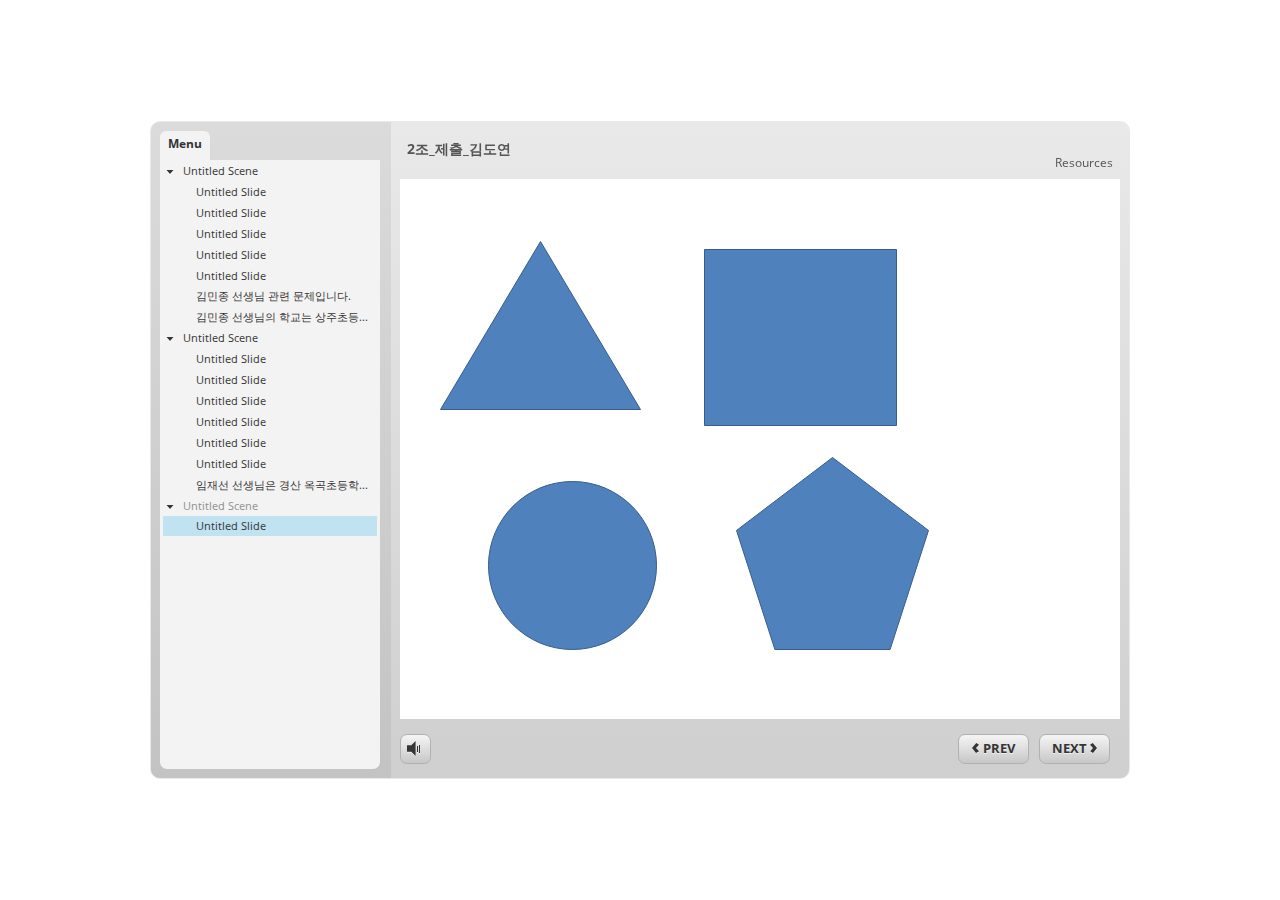
<file: story_html5.html>
<!DOCTYPE html>
<html lang="en-US">
<head>
  <meta charset="utf-8">
  <!-- Created using Storyline 3 - http://www.articulate.com  -->
  <!-- version: 3.11.23355.0 -->
  <title>2&#51312;_&#51228;&#52636;_&#44608;&#46020;&#50672;</title>
  <meta http-equiv="x-ua-compatible" content="IE=edge" />
  <meta name="viewport" content="width=device-width, initial-scale=1.0, user-scalable=no, shrink-to-fit=no, minimal-ui" />
  <meta name="apple-mobile-web-app-capable" content="yes" />
  <style>
    html, body { height: 100%; padding: 0; margin: 0 }
    #app { height: 100%; width: 100%; }
  </style>
  
  <script>window.THREE = { };</script>
</head>
<body style="background: #FFFFFF" class="cs-HTML theme-classic">
  <!-- 360 -->
  <script>!function(e){function n(e,i){return e.test(i)}function i(e){var i=e||navigator.userAgent,o=i.split("[FBAN");if(void 0!==o[1]&&(i=o[0]),this.apple={phone:n(t,i),ipod:n(d,i),tablet:!n(t,i)&&n(s,i),device:n(t,i)||n(d,i)||n(s,i)},this.amazon={phone:n(h,i),tablet:!n(h,i)&&n(a,i),device:n(h,i)||n(a,i)},this.android={phone:n(h,i)||n(b,i),tablet:!n(h,i)&&!n(b,i)&&(n(a,i)||n(r,i)),device:n(h,i)||n(a,i)||n(b,i)||n(r,i)},this.windows={phone:n(l,i),tablet:n(p,i),device:n(l,i)||n(p,i)},this.other={blackberry:n(f,i),blackberry10:n(u,i),opera:n(c,i),firefox:n(A,i),chrome:n(w,i),device:n(f,i)||n(u,i)||n(c,i)||n(A,i)||n(w,i)},this.seven_inch=n(v,i),this.any=this.apple.device||this.android.device||this.windows.device||this.other.device||this.seven_inch,this.phone=this.apple.phone||this.android.phone||this.windows.phone,this.tablet=this.apple.tablet||this.android.tablet||this.windows.tablet,"undefined"==typeof window)return this}function o(){var e=new i;return e.Class=i,e}var t=/iPhone/i,d=/iPod/i,s=/iPad/i,b=/(?=.*\bAndroid\b)(?=.*\bMobile\b)/i,r=/Android/i,h=/(?=.*\bAndroid\b)(?=.*\bSD4930UR\b)/i,a=/(?=.*\bAndroid\b)(?=.*\b(?:KFOT|KFTT|KFJWI|KFJWA|KFSOWI|KFTHWI|KFTHWA|KFAPWI|KFAPWA|KFARWI|KFASWI|KFSAWI|KFSAWA)\b)/i,l=/IEMobile/i,p=/(?=.*\bWindows\b)(?=.*\bARM\b)/i,f=/BlackBerry/i,u=/BB10/i,c=/Opera Mini/i,w=/(CriOS|Chrome)(?=.*\bMobile\b)/i,A=/(?=.*\bFirefox\b)(?=.*\bMobile\b)/i,v=new RegExp("(?:Nexus 7|BNTV250|Kindle Fire|Silk|GT-P1000)","i");"undefined"!=typeof module&&module.exports&&"undefined"==typeof window?module.exports=i:"undefined"!=typeof module&&module.exports&&"undefined"!=typeof window?module.exports=o():"function"==typeof define&&define.amd?define("isMobile",[],e.isMobile=o()):e.isMobile=o()}(this);
    window.isMobile.apple.tablet = window.isMobile.apple.tablet ||
      (navigator.platform === 'MacIntel' && navigator.maxTouchPoints > 1);
    window.isMobile.apple.device = window.isMobile.apple.device || window.isMobile.apple.tablet;
    window.isMobile.tablet = window.isMobile.tablet || window.isMobile.apple.tablet;
    window.isMobile.any = window.isMobile.any || window.isMobile.apple.tablet;
  </script>

  <div id="focus-sink" aria-hidden="true" tabIndex="-1"></div>

  <div id="preso"></div>
  <script>
    window.DS = {};
    window.globals = {
      DATA_PATH_BASE: '',
      HAS_FRAME: true,
      HAS_SLIDE: true,

      lmsPresent: false,
      tinCanPresent: false,
      cmi5Present: false,
      aoSupport: false,
      scale: 'noscale',
      captureRc: false,
      browserSize: 'optimal',
      bgColor: '#FFFFFF',
      features: '',
      themeName: 'classic',
      preloaderColor: '#FFFFFF',
      suppressAnalytics: false,
      productChannel: 'perpetual',
      publishSource: 'storyline',
      aid: '',
      cid: '3d19e5cf-93d8-44c1-9b79-5e4d39af7b8f',
      playerVersion: '3.11.23355.0',
      maxIosVideoElements: 5,

      
      parseParams: function(qs) {
        if (window.globals.parsedParams != null) {
          return window.globals.parsedParams;
        }
        qs = (qs || window.location.search.substr(1)).split('+').join(' ');
        var params = {},
            tokens,
            re = /[?&]?([^=]+)=([^&]*)/g;

        while (tokens = re.exec(qs)) {
          params[decodeURIComponent(tokens[1]).trim()] =
            decodeURIComponent(tokens[2]).trim();
        }
        window.globals.parsedParams = params;
        return params;
      }

    };

    (function() {

      var classTypes = [ 'desktop', 'mobile', 'phone', 'tablet' ];

      var addDeviceClasses = function(prefix, testObj) {
        var curr, i;
        for (i = 0; i < classTypes.length; i++) {
          curr = classTypes[i];
          if (testObj[curr]) {
            document.body.classList.add(prefix + curr);
          }
        }
      };

      var params = window.globals.parseParams(),
          isDevicePreview = params.devicepreview === '1',
          isPhoneOverride = params.deviceType === 'phone' || (isDevicePreview && params.phone == '1'),
          isTabletOverride = (params.deviceType === 'tablet' || isDevicePreview) && !isPhoneOverride,
          isMobileOverride = isPhoneOverride || isTabletOverride;

      var deviceView = {
        desktop: !window.isMobile.any && !isMobileOverride,
        mobile: window.isMobile.any || isMobileOverride,
        phone: isPhoneOverride || (window.isMobile.phone && !isTabletOverride),
        tablet: isTabletOverride || window.isMobile.tablet
      };

      window.globals.deviceView = deviceView;
      window.isMobile.desktop = !window.isMobile.any;
      window.isMobile.mobile = window.isMobile.any;

      addDeviceClasses('view-', deviceView);

    })();
  </script>
  
  <script src='story_content/user.js' type=text/javascript></script>
  <div class="slide-loader"></div>

  <script type="text/javascript">
    if (window.globals.deviceView.isMobile) { var doc = document, loader = doc.body.querySelector('.slide-loader'); [ 1, 2, 3 ].forEach(function(n) { var d = doc.createElement('div'); d.style.backgroundColor = window.globals.preloaderColor; d.classList.add('mobile-loader-dot'); d.classList.add('dot' + n); loader.appendChild(d); }); }
  </script>

  <div class="mobile-load-title-overlay" style="display: none">
    <div class="mobile-load-title">2&#51312;_&#51228;&#52636;_&#44608;&#46020;&#50672;</div>
  </div>

  <div class="mobile-chrome-warning"></div>

  <script>
    
    if (window.autoSpider && window.vInterfaceObject) {
      document.querySelector('.mobile-load-title-overlay').style.display = 'none';
    }
  </script>

  

  <link rel="stylesheet" href="html5/data/css/output.min.css" data-noprefix />
</body>
<script src="html5/lib/scripts/ds-bootstrap.min.js"></script>
</html>
</file>
<file: html5/data/css/output.min.css>
@font-face {
  font-family: 'Open SansBold CharsBold73FC926B';
  src: url('[data-uri]');
  font-style: normal;
  font-weight: normal;
}
@font-face {
  font-family: 'Open Sans Charset1_ 5qZ0AE45A01';
  src: url('[data-uri]');
  font-style: normal;
  font-weight: normal;
}
@font-face {
  font-family: 'Tahoma Charset1_ 6EuJdoB43AD77B';
  src: url('[data-uri]');
  font-style: normal;
  font-weight: normal;
}
@font-face {
  font-family: 'TahomaBold Charset1Bold079F17A2';
  src: url('[data-uri]');
  font-style: normal;
  font-weight: normal;
}
.cs-pxabnsnfns00001100101 .cs-infopanel  {
  box-shadow: 0 1px 0 rgba(184, 184, 184, 1);
  background: rgba(255, 255, 255, 1);
}
.cs-pxabnsnfns00001100101 .cs-infopanel .cs-link {
  color: rgba(124, 34, 128, 1);
}
.cs-pxabnsnfns00001100101 .cs-infopanel .cs-link:hover {
  color: rgba(0, 0, 238, 1);
}
.cs-pxabnsnfns00001100101 .cs-infopanel .cs-name {
  color: rgba(68, 68, 68, 1);
}
.cs-pxabnsnfns00001100101 .cs-infopanel .cs-title {
  color: rgba(153, 153, 153, 1);
}
.cs-pxabnsnfns00001100101 .cs-infopanelpopup  {
  box-shadow: 0 1px 0 rgba(184, 184, 184, 1);
  background: linear-gradient(180deg, rgba(233, 233, 233, 1) 0%, rgba(207, 207, 207, 1) 100%);
}
.cs-pxabnsnfns00001100101 .cs-infopanelpopup .cs-link {
  color: rgba(124, 34, 128, 1);
}
.cs-pxabnsnfns00001100101 .cs-infopanelpopup .cs-link:hover {
  color: rgba(0, 0, 238, 1);
}
.cs-pxabnsnfns00001100101 .cs-infopanelpopup .cs-name {
  color: rgba(68, 68, 68, 1);
}
.cs-pxabnsnfns00001100101 .cs-infopanelpopup .cs-bio {
  color: rgba(153, 153, 153, 1);
}
.cs-pxabnsnfns00001100101 .cs-timer  {
  color: rgba(85, 85, 85, 1);
}
.cs-pxabnsnfns00001100101 .cs-duration stop:first-child {
  stop-color: rgba(0, 215, 255, 1);
}
.cs-pxabnsnfns00001100101 .cs-duration stop:last-child {
  stop-color: rgba(0, 171, 255, 1);
}
.cs-pxabnsnfns00001100101 .cs-elapsed stop:first-child {
  stop-color: rgba(254, 227, 71, 1);
}
.cs-pxabnsnfns00001100101 .cs-elapsed stop:last-child {
  stop-color: rgba(252, 204, 42, 1);
}
.cs-pxabnsnfns00001100101 .cs-timer .cs-pie .cs-innerstroke {
  stroke: rgba(199, 199, 199, 1);
}
.cs-pxabnsnfns00001100101 .cs-timer .cs-pie .cs-innerborder {
  stroke: rgba(255, 255, 255, 1);
}
.cs-pxabnsnfns00001100101 .cs-window  {
  box-shadow: 0 8px 5px rgba(0, 0, 0, 0.2);
  border-color: rgba(234, 234, 234, 1);
  background: rgba(243, 243, 243, 1);
  color: rgba(85, 85, 85, 1);
}
.cs-pxabnsnfns00001100101 .cs-window .cs-diva {
  border-color: rgba(247, 247, 247, 1);
}
.cs-pxabnsnfns00001100101 .cs-window .cs-divb {
  border-color: rgba(211, 211, 211, 1);
}
.cs-pxabnsnfns00001100101 .cs-editor .cs-editor-slide {
  color: rgba(85, 85, 85, 1);
}
.cs-pxabnsnfns00001100101 .cs-editor .cs-editor-html {
  color: rgba(68, 68, 68, 1);
}
.cs-pxabnsnfns00001100101 .cs-editor .cs-editor-button {
  text-shadow: 0 1px 0 rgba(240, 240, 240, 1);
  color: rgba(53, 53, 53, 1);
  border-color: rgba(177, 177, 177, 1);
  background: linear-gradient(180deg, rgba(245, 245, 245, 1) 0%, rgba(199, 199, 199, 1) 100%);
}
.cs-pxabnsnfns00001100101 .cs-editor .cs-editor-button:hover {
  background: linear-gradient(180deg, rgba(242, 242, 242, 1) 0%, rgba(175, 175, 175, 1) 100%);
}
.cs-pxabnsnfns00001100101 .cs-editor .cs-editor-button:active {
  background: linear-gradient(180deg, rgba(199, 199, 199, 1) 0%, rgba(244, 244, 244, 1) 100%);
}
.cs-pxabnsnfns00001100101 .cs-listitem  {
  color: rgba(53, 53, 53, 1);
  border-color: rgba(223, 223, 223, 1);
}
.cs-pxabnsnfns00001100101 .cs-listitem.cs-viewed {
  color: rgba(144, 144, 144, 1);
}
.cs-pxabnsnfns00001100101 .cs-listitem.cs-selected {
  color: rgba(53, 53, 53, 1);
  background: rgba(192, 226, 241, 1);
}
.cs-pxabnsnfns00001100101 .cs-listitem.cs-selected:hover {
  background: rgba(192, 226, 241, 1);
}
.cs-pxabnsnfns00001100101 .cs-listitem.cs-selected.hover {
  background: rgba(192, 226, 241, 1);
}
.cs-pxabnsnfns00001100101 .cs-listitem.cs-selected:focus {
  background: rgba(192, 226, 241, 1);
}
.cs-pxabnsnfns00001100101 .cs-listitem .cs-icon-carrot {
  fill: rgba(53, 53, 53, 1);
}
.cs-pxabnsnfns00001100101 .cs-listitem .cs-icon-carrot .cs-shadow {
  fill: rgba(255, 255, 255, 1);
}
.cs-pxabnsnfns00001100101 .cs-listitem:hover {
  background: rgba(230, 230, 230, 1);
}
.cs-pxabnsnfns00001100101 .cs-listitem.hover {
  background: rgba(230, 230, 230, 1);
}
.cs-pxabnsnfns00001100101 .cs-listitem:focus {
  background: rgba(230, 230, 230, 1);
}
.cs-pxabnsnfns00001100101 .cs-glossary  {
  color: rgba(53, 53, 53, 1);
}
.cs-pxabnsnfns00001100101 .cs-glossary .cs-scrolling-panel {
  background: rgba(231, 231, 231, 1);
}
.cs-pxabnsnfns00001100101 .cs-glossary .cs-term.cs-selected .cs-choice-list-trigger {
  color: rgba(53, 53, 53, 1);
  background: rgba(192, 226, 241, 1);
}
.cs-pxabnsnfns00001100101 .cs-glossary .cs-term.cs-selected .cs-choice-list-trigger:focus {
  color: rgba(53, 53, 53, 1);
  background: rgba(192, 226, 241, 1);
}
.cs-pxabnsnfns00001100101 .cs-glossary .cs-term:hover .cs-choice-list-trigger {
  background: rgba(230, 230, 230, 1);
}
.cs-pxabnsnfns00001100101 .cs-glossary .cs-term.hover .cs-choice-list-trigger {
  background: rgba(230, 230, 230, 1);
}
.cs-pxabnsnfns00001100101 .cs-glossary .cs-term .cs-choice-list-trigger:focus {
  background: rgba(230, 230, 230, 1);
}
.cs-pxabnsnfns00001100101 .cs-glossary .cs-diva {
  border-color: rgba(226, 226, 226, 1);
}
.cs-pxabnsnfns00001100101 .cs-glossary .cs-divb {
  border-color: rgba(226, 226, 226, 1);
}
.cs-pxabnsnfns00001100101 .cs-glossary .cs-divc {
  border-color: rgba(250, 250, 250, 1);
}
.cs-pxabnsnfns00001100101 .cs-glossary .cs-heading {
  color: rgba(68, 68, 68, 1);
}
.cs-pxabnsnfns00001100101 .cs-resource .cs-separator {
  border-color: rgba(224, 224, 224, 1);
}
.cs-pxabnsnfns00001100101 .cs-outline  {
  color: rgba(68, 68, 68, 1);
}
.cs-pxabnsnfns00001100101 .cs-outline .cs-diva {
  border-color: rgba(198, 198, 198, 1);
}
.cs-pxabnsnfns00001100101 .cs-outline .cs-divb {
  border-color: rgba(249, 249, 249, 1);
}
.cs-pxabnsnfns00001100101 .cs-outline .cs-divc {
  border-color: rgba(225, 225, 225, 1);
}
.cs-pxabnsnfns00001100101 .cs-outline .cs-search-filter:hover {
  color: rgba(0, 0, 238, 1);
}
.cs-pxabnsnfns00001100101 .cs-outline .cs-search-filter.hover {
  color: rgba(0, 0, 238, 1);
}
.cs-pxabnsnfns00001100101 .cs-transcript  {
  color: rgba(68, 68, 68, 1);
}
.cs-pxabnsnfns00001100101 .cs-transcript .cs-div {
  border-color: rgba(225, 225, 225, 1);
}
.cs-pxabnsnfns00001100101 .cs-tabs:not(.topmenu-item) {
  color: rgba(85, 85, 85, 1);
}
.cs-pxabnsnfns00001100101 .cs-tabs .cs-inner-button:not(.topmenu-item) {
  text-shadow: 0 1px 0 rgba(240, 240, 240, 1);
}
.cs-pxabnsnfns00001100101 .cs-tabs:hover:not(.topmenu-item) {
  color: rgba(51, 51, 51, 1);
}
.cs-pxabnsnfns00001100101 .cs-tabs.cs-selected {
  background: rgba(243, 243, 243, 1);
  color: rgba(51, 51, 51, 1);
}
.cs-pxabnsnfns00001100101 .cs-seekcontrol  {
  background: linear-gradient(180deg, rgba(245, 245, 245, 1) 0%, rgba(199, 199, 199, 1) 100%);
  border-color: rgba(177, 177, 177, 1);
}
.cs-pxabnsnfns00001100101 .cs-seekcontrol .cs-button:hover .cs-icon {
  fill: rgba(85, 85, 85, 1);
}
.cs-pxabnsnfns00001100101 .cs-seekcontrol .cs-button.hover .cs-icon {
  fill: rgba(85, 85, 85, 1);
}
.cs-pxabnsnfns00001100101 .cs-seekcontrol .cs-button .cs-icon-shadow {
  fill: rgba(240, 240, 240, 1);
}
.cs-pxabnsnfns00001100101 .cs-seekcontrol .cs-button .cs-icon {
  fill: rgba(45, 45, 45, 1);
}
.cs-pxabnsnfns00001100101 .cs-seekcontrol .cs-seek .cs-fill {
  background: rgba(255, 255, 255, 1);
}
.cs-pxabnsnfns00001100101 .cs-seekcontrol .cs-seek {
  background: rgba(231, 231, 231, 1);
  border-color: rgba(184, 184, 184, 1);
}
.cs-pxabnsnfns00001100101 .cs-searchinput .cs-input {
  color: rgba(138, 138, 138, 1);
  border-color: rgba(173, 173, 173, 1);
  background: rgba(223, 223, 223, 1);
}
.cs-pxabnsnfns00001100101 .cs-searchinput .cs-input:focus {
  color: rgba(51, 51, 51, 1);
  background: rgba(250, 250, 250, 1);
}
.cs-pxabnsnfns00001100101 .cs-searchinput .cs-input:hover {
  box-shadow: inset 0 0 1px 0 rgba(107, 248, 255, 1);
}
.cs-pxabnsnfns00001100101 .cs-searchinput .cs-input.hover {
  box-shadow: inset 0 0 1px 0 rgba(107, 248, 255, 1);
}
.cs-pxabnsnfns00001100101 .cs-searchinput .cs-button .cs-icon {
  fill: rgba(138, 138, 138, 1);
}
.cs-pxabnsnfns00001100101 .cs-searchinput .cs-button:hover {
  fill: linear-gradient(180deg, rgba(245, 245, 245, 1) 0%, rgba(199, 199, 199, 1) 100%);
}
.cs-pxabnsnfns00001100101 .cs-searchinput .cs-button.hover {
  fill: linear-gradient(180deg, rgba(245, 245, 245, 1) 0%, rgba(199, 199, 199, 1) 100%);
}
.cs-pxabnsnfns00001100101 .cs-menu  {
  box-shadow: 0 1px 0 rgba(184, 184, 184, 1);
  background: rgba(243, 243, 243, 1);
}
.cs-pxabnsnfns00001100101 .cs-topmenu-item.active .cs-tab {
  background: rgba(243, 243, 243, 1);
}
.cs-pxabnsnfns00001100101 .cs-logo  {
  box-shadow: 0 1px 0 rgba(184, 184, 184, 1);
  background: rgba(255, 255, 255, 1);
}
.cs-pxabnsnfns00001100101 .cs-checkbox  {
  color: rgba(68, 68, 68, 1);
}
.cs-pxabnsnfns00001100101 .cs-checkbox:hover {
  border-color: rgba(107, 248, 255, 1);
}
.cs-pxabnsnfns00001100101 .cs-checkbox.hover {
  border-color: rgba(107, 248, 255, 1);
}
.cs-pxabnsnfns00001100101 .cs-checkbox .cs-box {
  color: rgba(255, 255, 255, 1);
  border-color: rgba(184, 184, 184, 1);
}
.cs-pxabnsnfns00001100101 .cs-checkbox .cs-box:checked::after {
  color: rgba(51, 204, 0, 1);
}
.cs-pxabnsnfns00001100101 .cs-button  {
  text-shadow: 0 1px 0 rgba(240, 240, 240, 1);
  color: rgba(53, 53, 53, 1);
  border-color: rgba(177, 177, 177, 1);
  background: linear-gradient(180deg, rgba(245, 245, 245, 1) 0%, rgba(199, 199, 199, 1) 100%);
  box-shadow: 0 1px 0 rgba(207, 207, 207, 1);
}
.cs-pxabnsnfns00001100101 .cs-button .cs-icon {
  fill: rgba(53, 53, 53, 1);
}
.cs-pxabnsnfns00001100101 .cs-button .cs-icon-shadow {
  fill: rgba(240, 240, 240, 1);
}
.cs-pxabnsnfns00001100101 .cs-button:hover {
  background: linear-gradient(180deg, rgba(242, 242, 242, 1) 0%, rgba(175, 175, 175, 1) 100%);
}
.cs-pxabnsnfns00001100101 .cs-button.hover {
  background: linear-gradient(180deg, rgba(242, 242, 242, 1) 0%, rgba(175, 175, 175, 1) 100%);
}
.cs-pxabnsnfns00001100101 .cs-button:active {
  background: linear-gradient(180deg, rgba(199, 199, 199, 1) 0%, rgba(244, 244, 244, 1) 100%);
}
.cs-pxabnsnfns00001100101 .cs-button.cs-disabled:hover {
  background: linear-gradient(180deg, rgba(245, 245, 245, 1) 0%, rgba(199, 199, 199, 1) 100%);
}
.cs-pxabnsnfns00001100101 .cs-button.cs-disabled.hover {
  background: linear-gradient(180deg, rgba(245, 245, 245, 1) 0%, rgba(199, 199, 199, 1) 100%);
}
.cs-pxabnsnfns00001100101 .cs-button.cs-disabled:active {
  background: linear-gradient(180deg, rgba(245, 245, 245, 1) 0%, rgba(199, 199, 199, 1) 100%);
}
.cs-pxabnsnfns00001100101 .cs-button.cs-volume:hover {
  background: linear-gradient(180deg, rgba(245, 245, 245, 1) 0%, rgba(199, 199, 199, 1) 100%);
}
.cs-pxabnsnfns00001100101 .cs-button.cs-volume.hover {
  background: linear-gradient(180deg, rgba(245, 245, 245, 1) 0%, rgba(199, 199, 199, 1) 100%);
}
.cs-pxabnsnfns00001100101 .cs-button.cs-volume:active {
  background: linear-gradient(180deg, rgba(245, 245, 245, 1) 0%, rgba(199, 199, 199, 1) 100%);
}
.cs-pxabnsnfns00001100101.cs-base  {
  color: rgba(85, 85, 85, 1);
  border-color: rgba(233, 233, 233, 1);
  background: linear-gradient(180deg, rgba(233, 233, 233, 1) 0%, rgba(207, 207, 207, 1) 100%);
}
.cs-pxabnsnfns00001100101.cs-base .cs-separator .cs-diva {
  background: rgba(211, 211, 211, 1);
}
.cs-pxabnsnfns00001100101.cs-base .cs-separator .cs-divb {
  background: rgba(247, 247, 247, 1);
}
.cs-pxabnsnfns00001100101.cs-base .cs-topmenu-item.active .cs-tab {
  border-color: rgba(211, 211, 211, 1);
}
.cs-pxabnsnfns00001100101.cs-base .cs-topmenu-item.active .cs-panel {
  border-color: rgba(211, 211, 211, 1);
}
.cs-pxabnsnfns00001100101.cs-base .cs-left {
  background: linear-gradient(180deg, rgba(219, 219, 219, 1) 0%, rgba(195, 195, 195, 1) 100%);
}
.cs-pxabnsnfns00001100101.cs-base .cs-area-primary .cs-slide-container {
  background: linear-gradient(180deg, rgba(233, 233, 233, 1) 0%, rgba(207, 207, 207, 1) 100%);
}
.cs-pxabnsnfns00001100101 .cs-volume::-moz-range-thumb {
  border-color: rgba(165, 165, 165, 1);
  box-shadow: inset 0 0 1px 0 rgba(212, 212, 212, 1);
  background: rgba(200, 200, 200, 1);
}
.cs-pxabnsnfns00001100101 .cs-volume::-ms-thumb {
  border-color: rgba(165, 165, 165, 1);
  box-shadow: inset 0 0 1px 0 rgba(212, 212, 212, 1);
  background: rgba(200, 200, 200, 1);
}
.cs-pxabnsnfns00001100101 .cs-volume::-webkit-slider-thumb {
  border-color: rgba(165, 165, 165, 1);
  box-shadow: inset 0 0 1px 0 rgba(212, 212, 212, 1);
  background: rgba(200, 200, 200, 1);
}
.cs-pxabnsnfns00001100101 .cs-volume::-moz-range-track {
  border-color: rgba(242, 242, 242, 1);
  background: linear-gradient(180deg, rgba(188, 188, 188, 1) 0%, rgba(188, 188, 188, 1) 50.196%, rgba(195, 195, 195, 1) 100%);
}
.cs-pxabnsnfns00001100101 .cs-volume::-ms-track {
  border-color: rgba(242, 242, 242, 1);
  background: linear-gradient(180deg, rgba(188, 188, 188, 1) 0%, rgba(188, 188, 188, 1) 50.196%, rgba(195, 195, 195, 1) 100%);
}
.cs-pxabnsnfns00001100101 .cs-volume::-webkit-slider-runnable-track {
  border-color: rgba(242, 242, 242, 1);
  background: linear-gradient(180deg, rgba(188, 188, 188, 1) 0%, rgba(188, 188, 188, 1) 50.196%, rgba(195, 195, 195, 1) 100%);
}
body.show-focus .tab-focus-box {
  border-color: rgba(255, 255, 0, 1);
}
.skipnav {
  border-color: rgba(255, 255, 0, 1);
}
.fn-npnxnanbsnfns00001100101 {
  font-family: 'Open SansD6FFC9F9';
  -webkit-font-variant-ligatures: no-common-ligatures;
  font-variant-ligatures: no-common-ligatures;
}
.fn-pxabnsnfns00001100101 {
  font-family: 'Open SansD6FFC9F9';
  -webkit-font-variant-ligatures: no-common-ligatures;
  font-variant-ligatures: no-common-ligatures;
}
.fn-npxnabnsnfns00001100101 {
  font-family: 'Open SansD6FFC9F9';
  -webkit-font-variant-ligatures: no-common-ligatures;
  font-variant-ligatures: no-common-ligatures;
}
.fn-npnxnanbnsnfns00001100101 {
  font-family: 'Open SansD6FFC9F9';
  -webkit-font-variant-ligatures: no-common-ligatures;
  font-variant-ligatures: no-common-ligatures;
}
.fn-pxabnsnfns00001100100 {
  font-family: 'Open SansD6FFC9F9';
  -webkit-font-variant-ligatures: no-common-ligatures;
  font-variant-ligatures: no-common-ligatures;
}
@font-face {
  font-family: 'Open SansD6FFC9F9';
  src: url('[data-uri]');
  font-style: normal;
  font-weight: bold;
}
@font-face {
  font-family: 'Open SansD6FFC9F9';
  src: url('[data-uri]');
  font-style: normal;
  font-weight: normal;
}
.cs-InvalidPromptSlide .cs-5tzDi6YM6dL-InvalidPromptSlide-btn0 {
  color: rgba(53, 53, 53, 1);
  border-color: rgba(177, 177, 177, 1);
  background: linear-gradient(180deg, rgba(245, 245, 245, 1) 0%, rgba(199, 199, 199, 1) 100%);
  text-shadow: 0 1px 0 rgba(240, 240, 240, 1);
}
.cs-InvalidPromptSlide .cs-5tzDi6YM6dL-InvalidPromptSlide-btn0 .cs-html {
  color: rgba(68, 68, 68, 1);
}
.cs-InvalidPromptSlide .cs-5tzDi6YM6dL-InvalidPromptSlide-btn0 .cs-slide {
  border-color: rgba(85, 85, 85, 1);
}
.cs-InvalidPromptSlide .cs-5tzDi6YM6dL-InvalidPromptSlide-btn0:hover {
  background: linear-gradient(180deg, rgba(242, 242, 242, 1) 0%, rgba(175, 175, 175, 1) 100%);
}
.cs-InvalidPromptSlide .cs-5tzDi6YM6dL-InvalidPromptSlide-btn0:active {
  background: linear-gradient(180deg, rgba(199, 199, 199, 1) 0%, rgba(244, 244, 244, 1) 100%);
}
.cs-PrintPromptSlide .cs-5tzDi6YM6dL-PrintPromptSlide-btn0 {
  color: rgba(53, 53, 53, 1);
  border-color: rgba(177, 177, 177, 1);
  background: linear-gradient(180deg, rgba(245, 245, 245, 1) 0%, rgba(199, 199, 199, 1) 100%);
  text-shadow: 0 1px 0 rgba(240, 240, 240, 1);
}
.cs-PrintPromptSlide .cs-5tzDi6YM6dL-PrintPromptSlide-btn0 .cs-html {
  color: rgba(68, 68, 68, 1);
}
.cs-PrintPromptSlide .cs-5tzDi6YM6dL-PrintPromptSlide-btn0 .cs-slide {
  border-color: rgba(85, 85, 85, 1);
}
.cs-PrintPromptSlide .cs-5tzDi6YM6dL-PrintPromptSlide-btn0:hover {
  background: linear-gradient(180deg, rgba(242, 242, 242, 1) 0%, rgba(175, 175, 175, 1) 100%);
}
.cs-PrintPromptSlide .cs-5tzDi6YM6dL-PrintPromptSlide-btn0:active {
  background: linear-gradient(180deg, rgba(199, 199, 199, 1) 0%, rgba(244, 244, 244, 1) 100%);
}
.cs-ScrollPromptSlide .cs-5tzDi6YM6dL-ScrollPromptSlide-btn0 {
  color: rgba(53, 53, 53, 1);
  border-color: rgba(177, 177, 177, 1);
  background: linear-gradient(180deg, rgba(245, 245, 245, 1) 0%, rgba(199, 199, 199, 1) 100%);
  text-shadow: 0 1px 0 rgba(240, 240, 240, 1);
}
.cs-ScrollPromptSlide .cs-5tzDi6YM6dL-ScrollPromptSlide-btn0 .cs-html {
  color: rgba(68, 68, 68, 1);
}
.cs-ScrollPromptSlide .cs-5tzDi6YM6dL-ScrollPromptSlide-btn0 .cs-slide {
  border-color: rgba(85, 85, 85, 1);
}
.cs-ScrollPromptSlide .cs-5tzDi6YM6dL-ScrollPromptSlide-btn0:hover {
  background: linear-gradient(180deg, rgba(242, 242, 242, 1) 0%, rgba(175, 175, 175, 1) 100%);
}
.cs-ScrollPromptSlide .cs-5tzDi6YM6dL-ScrollPromptSlide-btn0:active {
  background: linear-gradient(180deg, rgba(199, 199, 199, 1) 0%, rgba(244, 244, 244, 1) 100%);
}
.cs-ResumePromptSlide .cs-5tzDi6YM6dL-ResumePromptSlide-btn0 {
  color: rgba(53, 53, 53, 1);
  border-color: rgba(177, 177, 177, 1);
  background: linear-gradient(180deg, rgba(245, 245, 245, 1) 0%, rgba(199, 199, 199, 1) 100%);
  text-shadow: 0 1px 0 rgba(240, 240, 240, 1);
}
.cs-ResumePromptSlide .cs-5tzDi6YM6dL-ResumePromptSlide-btn0 .cs-html {
  color: rgba(68, 68, 68, 1);
}
.cs-ResumePromptSlide .cs-5tzDi6YM6dL-ResumePromptSlide-btn0 .cs-slide {
  border-color: rgba(85, 85, 85, 1);
}
.cs-ResumePromptSlide .cs-5tzDi6YM6dL-ResumePromptSlide-btn0:hover {
  background: linear-gradient(180deg, rgba(242, 242, 242, 1) 0%, rgba(175, 175, 175, 1) 100%);
}
.cs-ResumePromptSlide .cs-5tzDi6YM6dL-ResumePromptSlide-btn0:active {
  background: linear-gradient(180deg, rgba(199, 199, 199, 1) 0%, rgba(244, 244, 244, 1) 100%);
}
.cs-ResumePromptSlide .cs-5tzDi6YM6dL-ResumePromptSlide-btn1 {
  color: rgba(53, 53, 53, 1);
  border-color: rgba(177, 177, 177, 1);
  background: linear-gradient(180deg, rgba(245, 245, 245, 1) 0%, rgba(199, 199, 199, 1) 100%);
  text-shadow: 0 1px 0 rgba(240, 240, 240, 1);
}
.cs-ResumePromptSlide .cs-5tzDi6YM6dL-ResumePromptSlide-btn1 .cs-html {
  color: rgba(68, 68, 68, 1);
}
.cs-ResumePromptSlide .cs-5tzDi6YM6dL-ResumePromptSlide-btn1 .cs-slide {
  border-color: rgba(85, 85, 85, 1);
}
.cs-ResumePromptSlide .cs-5tzDi6YM6dL-ResumePromptSlide-btn1:hover {
  background: linear-gradient(180deg, rgba(242, 242, 242, 1) 0%, rgba(175, 175, 175, 1) 100%);
}
.cs-ResumePromptSlide .cs-5tzDi6YM6dL-ResumePromptSlide-btn1:active {
  background: linear-gradient(180deg, rgba(199, 199, 199, 1) 0%, rgba(244, 244, 244, 1) 100%);
}
.cs-ExternalInterfaceErrorSlide .cs-buttonOK {
  color: rgba(53, 53, 53, 1);
  border-color: rgba(177, 177, 177, 1);
  background: linear-gradient(180deg, rgba(245, 245, 245, 1) 0%, rgba(199, 199, 199, 1) 100%);
  text-shadow: 0 1px 0 rgba(240, 240, 240, 1);
}
.cs-ExternalInterfaceErrorSlide .cs-buttonOK .cs-html {
  color: rgba(68, 68, 68, 1);
}
.cs-ExternalInterfaceErrorSlide .cs-buttonOK .cs-slide {
  border-color: rgba(85, 85, 85, 1);
}
.cs-ExternalInterfaceErrorSlide .cs-buttonOK:hover {
  background: linear-gradient(180deg, rgba(242, 242, 242, 1) 0%, rgba(175, 175, 175, 1) 100%);
}
.cs-ExternalInterfaceErrorSlide .cs-buttonOK:active {
  background: linear-gradient(180deg, rgba(199, 199, 199, 1) 0%, rgba(244, 244, 244, 1) 100%);
}
</file>
